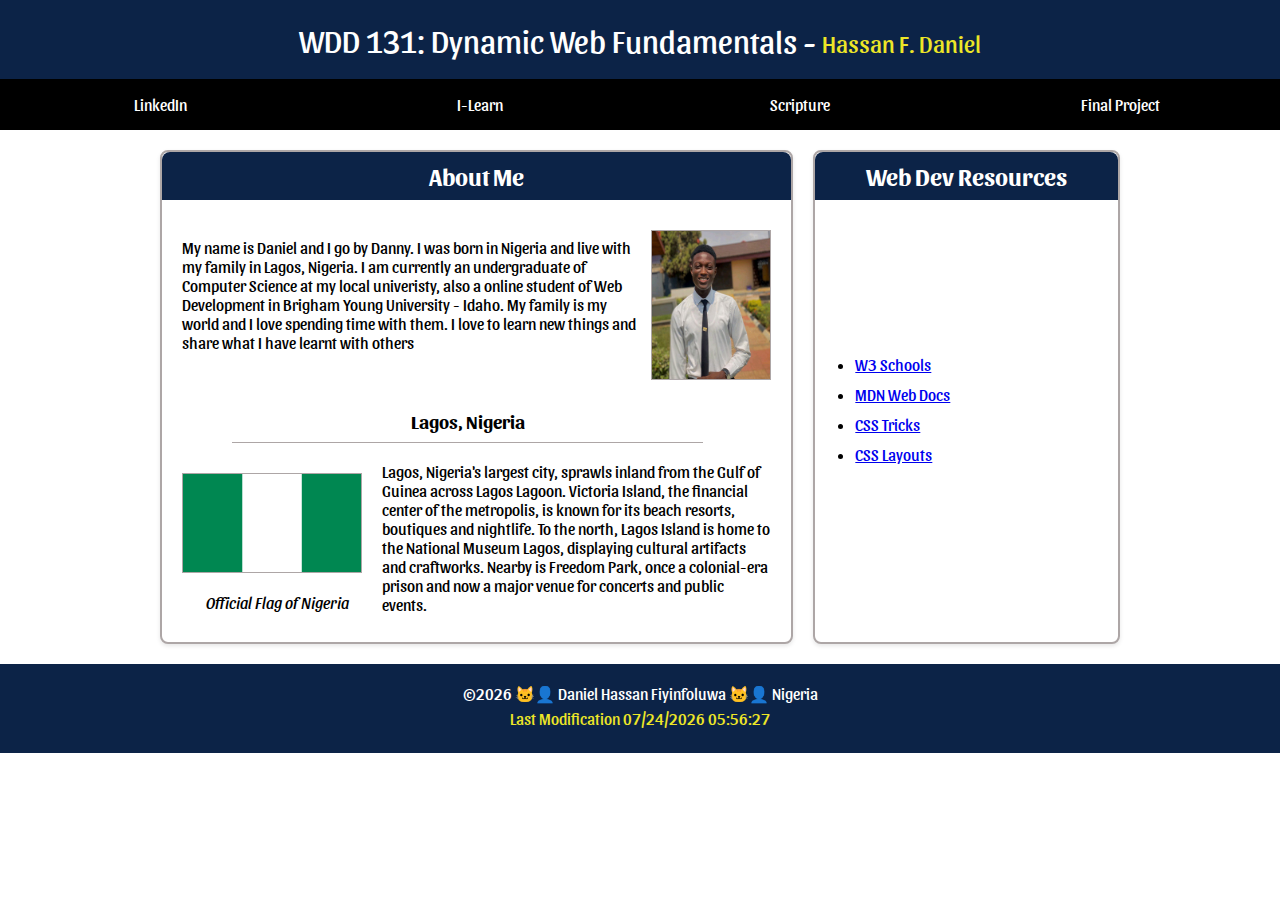
<file: index.html>
<!DOCTYPE html>
<html lang="en">

<head>
    <meta charset="UTF-8">
    <meta name="viewport" content="width=device-width, initial-scale=1.0">
    <title>WDD 131 - Dynamic Web Fundamentals - Hassan Daniel</title>
    <meta name="author" content="Hassan Daniel">
    <meta name="description" content="WDD 131 - Dynamic Web Fundamentals - Hassan Daniel - About Me">
    <link rel="stylesheet" href="styles/base.css">

    <link rel="preconnect" href="https://fonts.googleapis.com">
    <link rel="preconnect" href="https://fonts.gstatic.com" crossorigin>
    <link href="https://fonts.googleapis.com/css2?family=Sansita&display=swap" rel="stylesheet">

    <script src="scripts/getdates.js" defer ></script>
</head>

<body>
    <header>
        <h1>WDD 131: Dynamic Web Fundamentals - <span class="author">Hassan F. Daniel</span></h1>
    </header>
    <nav>
        <ul>
            <li><a href="https://linkedin.com/in/daniel-hassan-5a5055251" target="_blank">LinkedIn</a></li>
            <li><a href="https://byui.instructure.com/" target="_blank">I-Learn</a></li>
            <li><a href="https://www.churchofjesuschrist.org/study/scriptures/bofm/1-ne/4?lang=eng"
                    target="_blank">Scripture</a></li>
            <li><a href="#">Final Project</a></li>
        </ul>
    </nav>
    <main>
        <section class="card" id="wide">
            <h2>About Me</h2>
            <div class="content1">
                <div class=p>
                    <p>My name is Daniel and I go by Danny.
                        I was born in Nigeria and live with my family in Lagos, Nigeria.
                        I am currently an undergraduate of Computer Science at my local univeristy, also a online student of
                         Web Development in Brigham Young University - Idaho.
                        My family is my world and I love spending time with them.
                        I love to learn new things and share what I have learnt with others 
                    </p>
                    <img src="images/my-potrait.jpg" alt="My potrait" class="img1">
                </div>
                <div class="header"><h3>Lagos, Nigeria</h3></div>
                <div class="p">
                    <div class="flag-section">
                        <img src="images/nigeria-flag.png" alt="Image of the nigeria flag" class="img2">
                        <p class="flag-caption">Official Flag of Nigeria</p>
                    </div>
                    <p class="description">Lagos, Nigeria's largest city, sprawls inland from the Gulf of Guinea across Lagos Lagoon.
                        Victoria Island, the financial center of the metropolis, is known for its beach resorts, boutiques
                        and nightlife.
                        To the north, Lagos Island is home to the National Museum Lagos, displaying cultural artifacts and
                        craftworks.
                        Nearby is Freedom Park, once a colonial-era prison and now a major venue for concerts and public
                        events.
                    </p>
                </div>
            </div>
        </section>
        <section class="card">
            <h2>Web Dev Resources</h2>
            <div class="content2">
                <ul>
                    <li><a href="https://www.w3schools.com/">W3 Schools</a></li>
                    <li><a href="https://developer.mozilla.org/en-US/docs/Learn">MDN Web Docs</a></li>
                    <li><a href="https://css-tricks.com/snippets/css/complete-guide-grid/#aa-important-css-grid-terminology">CSS Tricks</a></li>
                    <li><a href="https://www.youtube.com/watch?v=qm0IfG1GyZU&t=465s">CSS Layouts</a></li>
                </ul>
            </div>
        </section>
    </main>
    <footer>
        <p><span id="currentyear"></span></p>
        <p id="lastModified"></p>
    </footer>
</body>

</html>
</file>
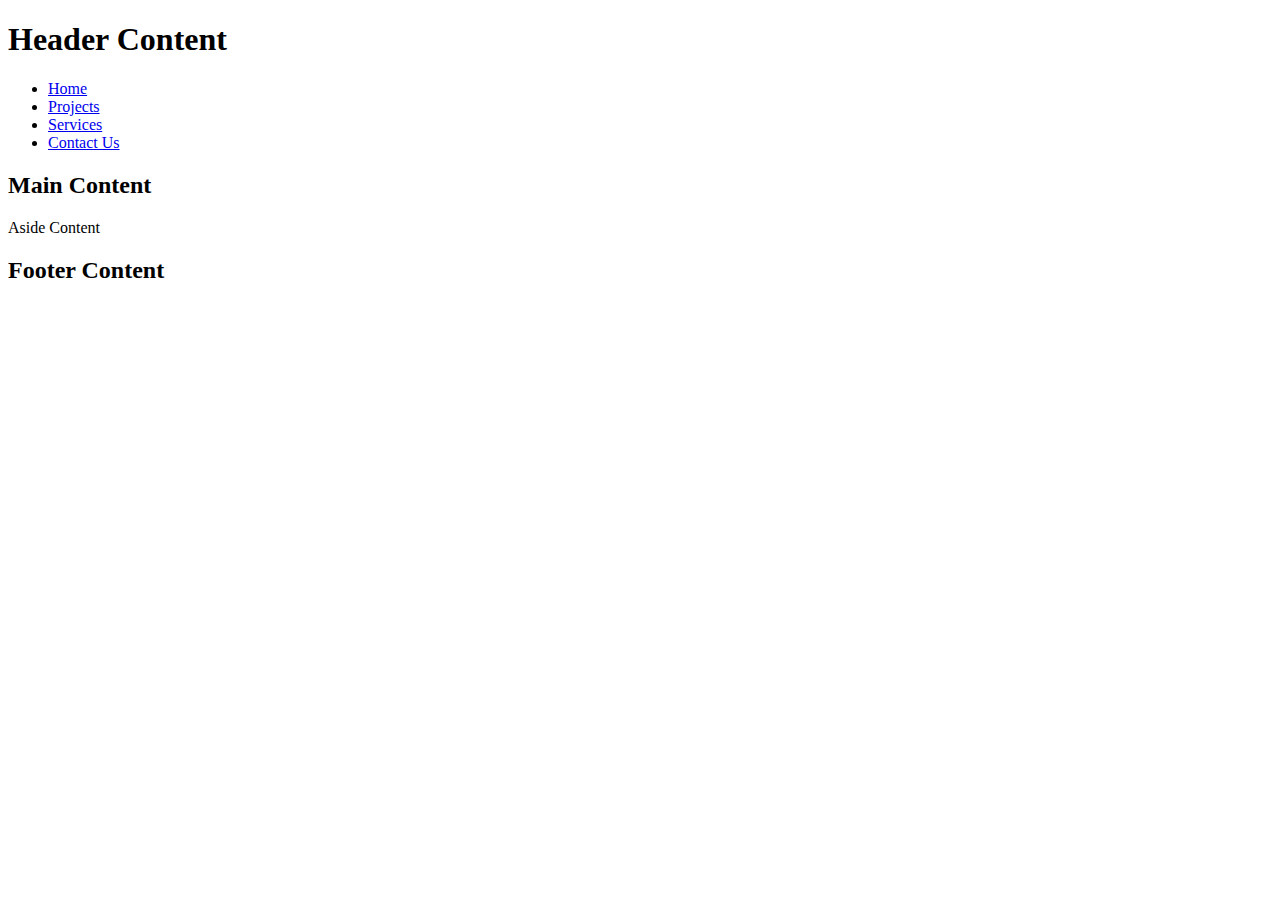
<file: week01/basic-layout.html>
<!DOCTYPE html>
<html lang="en">
<head>
    <meta charset="UTF-8">
    <meta name="viewport" content="width=device-width, initial-scale=1.0">
    <title>Document</title>
    <link rel="stylesheets" href="styles/layout.css">
</head>
<body>
    <header>
        <h1>Header Content</h1>
        <nav>
            <ul>
                <li><a href="#">Home</a></li>
                <li><a href="#">Projects</a></li>
                <li><a href="#">Services</a></li>
                <li><a href="#">Contact Us</a></li>
            </ul>
        </nav>
    </header>
    <main>
        <h2>Main Content</h2>
        <aside>Aside Content</aside>
    </main>
    <footer>
        <h2>Footer Content</h2>
    </footer>
</body>
</html>
</file>
<file: styles/base.css>
:root{
    --primary-color: #000000;
    --secondary-color: hsl(249, 52%, 28%);
    --accent1-color: #EDE627;
    --accent2-color: #0C2347;

    --nav-background-color: #000000;
    --nav-link-color: #FFFFFF;
    --nav-hover-link-color: #EDE627;
    --nav-hover-background-color: #FFFFFF;
}

* {
	margin: 0;
	padding: 0;
	box-sizing: border-box;
}

header {
    display: flex;
    margin: 0 auto;
    padding: 20px;
    align-items: center;
    justify-content: center;
    background-color: var(--accent2-color);

}

.author {
    color: #EDE627;
    font-size: 1.5rem;
}

body {
    font-family: "Sansita", sans-serif;
    font-weight: 400;
}

main {
    margin: 0 auto;
    padding: 20px;
    max-width: 1000px;
    display: grid;
    grid-template-columns: repeat(auto-fit, minmax(100px, 1fr));
    gap: 20px;
}


.card {
    background-color: #ffffff;
    padding: 20px;
    border: 2px solid rgb(173, 166, 166);
    border-radius: 8px;
    box-shadow: 0 2px 4px rgba(0, 0, 0, 0.1);
}


#wide{
    grid-column: span 2;
}

h1 {
    font-weight: 100;
    color: #FFFFFF;
    font-size: 2rem;
}


.card h2 {
    background-color: var(--accent2-color);
    color: #FFFFFF;
    padding: 10px;
    text-align: center;
    margin: -20px -20px 0;
    border: 2px;
    border-top-left-radius: 8px;
    border-top-right-radius: 8px;
}

.img1{
    width: 120px;
    height: 150px;
    /* float: right; */
    border: 1px solid rgb(173, 166, 166);
    margin-left: 10px;
    margin-top: 20px;
}

.img2{
    width: 180px;
    height: 100px;
    border: 1px solid rgb(173, 166, 166);
    margin-right: 10px;
    margin-top: 20px;
}

.header{
    text-align: center;
    margin-top: 20px;
    padding: 10px;
    border-bottom: 1px solid rgb(173, 166, 166);
    width: 80%;
    margin-left: 50px;

}

.p{
    display: flex;
    align-items: center;
    margin-top: 10px;
    max-width: 100%;
}

.flag-section{
    display: flex;
    flex-direction: column;
    align-items: center;
    margin-right: 10px;
}

.flag-section .flag-caption{
    margin-bottom: 10px;
}

.flag-caption{
    font-style: italic;
    font-weight: lighter;
    margin-top: 20px;
}


.content2{
    line-height: 30px;
    margin-top: 150px;
    margin-left: 20px;
}

nav {
    margin: 0 auto;
    max-width: 100%;
    background-color: var(--nav-background-color);
} 

nav a {
    display: block;
    color: var(--nav-link-color);
    padding: 1rem;
    text-decoration: none;
    text-align: center;
}

nav a:hover {
	text-decoration:overline;
    color: #EDE627;
}

nav ul {
    display: flex;
    list-style-type: none;
}

nav ul li {
    flex: 1 1 100%;
}


footer {
    background-color: var(--accent2-color);
    color: #FFFFFF;
    padding: 20px;
    text-align: center;
}

footer p {
    margin-bottom: 5px;
}

#lastModified{
    font-weight: lighter;
    color: var(--accent1-color);
}
</file>
<file: week01/styles/layout.css>
* {
	margin: 0;
	padding: 0;
	box-sizing: border-box;
	max-width: fit-content;
}
</file>
